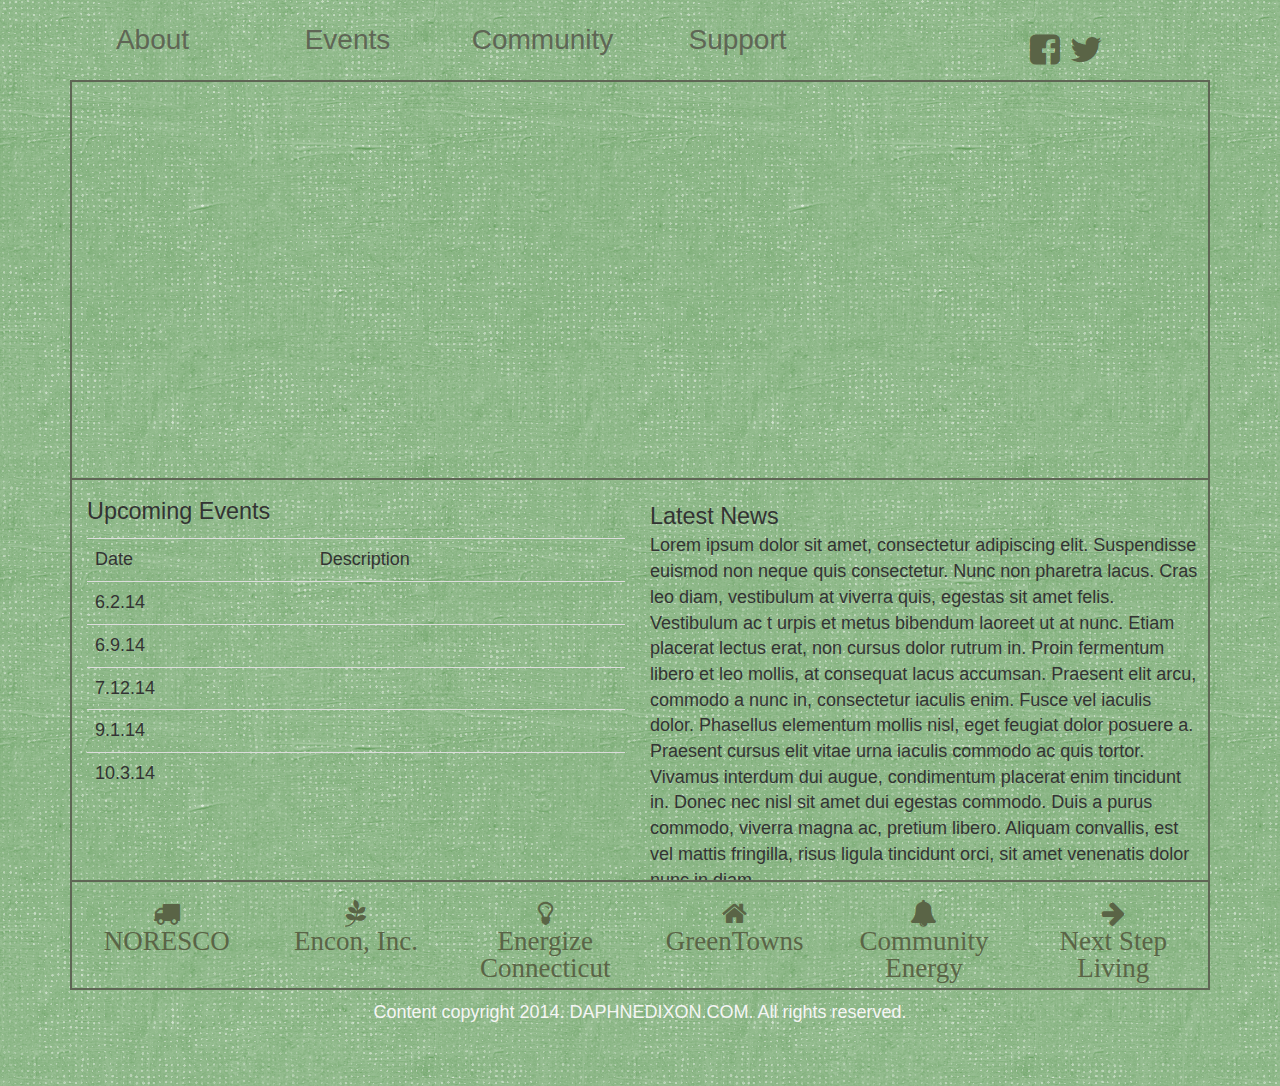
<file: index.html>
<!DOCTYPE HTML>
<!--
/**
* team-project: index.html (home page)
* author: 鍾耀堂 (Anthony Chung)
* date created: 4/22/2014
* date updated: 5/4/2014
**/
-->
<html lang="en">
 <head>
   <meta http-equiv="content-type" content="text/html; charset=UTF-8" />
   <meta name="viewport" content="width=device-width, initial-scale=1.0">
   <meta name="author" content="鍾耀堂 Anthony Chung">
   <link rel="shortcut icon" href="images/favicon.ico">
   <link rel="icon" href="images/favicon.ico">
   <meta name="viewport" content="width=device-width, initial-scale=1">
   <link href="styles/styles.css" media="screen" rel="stylesheet" type="text/css"/>
   <link href="styles/lib/reset.css" rel="stylesheet" type="text/css"/>
   <link href="//netdna.bootstrapcdn.com/font-awesome/4.0.3/css/font-awesome.css" rel="stylesheet">   
   <link href="styles/lib/bootstrap.min.css" rel="stylesheet" type="text/css"/>
   <script src="js/lib/jquery-2.1.0.min.js" type="text/javascript"></script>
   <script src="js/script.js" type="text/javascript"></script>
   <title>SmartTown Network</title>
 </head>
 <body>
  <header id="dd_header" class="container">
   <nav class="row">
    <ul id="dd_menu">
     <li class="col-md-2">
     <a href="_/about">About</a>
     </li>
     <li class="col-md-2">
     <a href="_/events">Events</a>
     </li>
     <li class="col-md-2">
     <a href="_/community">Community</a>
      <ul>
       <li class="page">
       <a href="_/community/green-drinks">Green Drinks</a>
       </li>
       <li class="page">
       <a href="_/community/greentown/">Greentown</a>
       </li>
      </ul>
     </li>
     <li class="col-md-2">
     <a href="_/support">Support</a>
      <ul>
       <li class="page">
        <a href="_/support/ask">Ask Daphne</a>
       </li>
       <li class="page">
        <a href="_/support/sponsors">Sponsors</a>
       </li>
       <li class="page">
        <a href="_/support/share">Share</a>
       </li>
      </ul>
     </li>
     <div id="dd_social_media" class="col-md-3">
      <a id="dd_fb" href="https://www.facebook.com/ConsciousDecisions">
      <i class="fa fa-facebook-square"></i>
      </a>
      <a id="ff_twitter" href="https://twitter.com/DaphneDixon">
      <i class="fa fa-twitter"></i>
      </a>
     </div>
    </ul>
   </nav>
  </header>
  <div id="dd_wrapper" class="container">
   <div id="dd_large_content" class="col-xs-12 sub_section hidden-xs hidden-sm">
   </div>
   <div id="dd_left_content" class="col-xs-12 col-sm-6 sub_section">
   <div class="title">Upcoming Events
   </div>
    <table class="table table-hover">
     <tr class="event">
      <td class="time_stamp">Date
      <td>Description
     </tr>
     <tr class="event">
      <td class="time_stamp">6.2.14
      <td>
     </tr>
     <tr class="event">
      <td class="time_stamp">6.9.14
      <td>
     </tr>
     <tr class="event">
      <td class="time_stamp">7.12.14
      <td>
     </tr>
     <tr class="event">
      <td class="time_stamp">9.1.14
      <td>
     </tr>
     <trclass="event">
      <td class="time_stamp">10.3.14
      <td>
     </tr>
    </table>
   </div>
   <div id="dd_right_content" class="col-xs-12 col-sm-6 sub_section">
    <div class="title">Latest News</div>
    <div class="news">
     <p> Lorem ipsum dolor sit amet, consectetur adipiscing elit. Suspendisse euismod non neque quis consectetur. 
     Nunc non pharetra lacus. Cras leo diam, vestibulum at viverra quis, egestas sit amet felis. Vestibulum ac t
     urpis et metus bibendum laoreet ut at nunc. Etiam placerat lectus erat, non cursus dolor rutrum in. Proin 
     fermentum libero et leo mollis, at consequat lacus accumsan. Praesent elit arcu, commodo a nunc in, 
     consectetur iaculis enim. Fusce vel iaculis dolor. Phasellus elementum mollis nisl, eget feugiat dolor 
     posuere a. Praesent cursus elit vitae urna iaculis commodo ac quis tortor. Vivamus interdum dui augue, 
     condimentum placerat enim tincidunt in. Donec nec nisl sit amet dui egestas commodo. Duis a purus commodo, 
     viverra magna ac, pretium libero. Aliquam convallis, est vel mattis fringilla, risus ligula tincidunt orci, 
     sit amet venenatis dolor nunc in diam. </p>
    </div>
    <div class="news">
     <p> Nunc egestas dui et blandit eleifend. Etiam vel consequat eros. Vivamus accumsan lorem ut nisl pulvinar, 
     ac tincidunt orci laoreet. Fusce eu dui vitae turpis pulvinar facilisis. Aliquam blandit nisl sed ipsum accumsan, 
     nec laoreet est ultrices. Vestibulum nibh odio, faucibus a libero fermentum, consectetur cursus lacus. 
     Suspendisse in mattis nunc. Nulla non nibh sit amet arcu molestie elementum non eu lorem. Donec in 
     imperdiet magna. In interdum velit sit amet fermentum egestas. Pellentesque gravida arcu justo, a imperdiet 
     arcu pulvinar a. Duis euismod eros at rutrum rutrum.</p>
    </div>
    <div class="news">
     <p> Integer nulla tellus, blandit dapibus nulla nec, ullamcorper dapibus diam. Suspendisse potenti. Praesent 
     venenatis vulputate porttitor. Fusce rhoncus consequat semper. In aliquet molestie lorem, ut lacinia sem facilisis 
     sed. Sed tempus urna enim, congue vestibulum velit laoreet et. Cras aliquam dolor id nunc blandit, quis volutpat 
     erat pellentesque. Nam pulvinar volutpat erat sed sagittis. Nulla leo enim, posuere id venenatis non, vulputate 
     vel lectus. Pellentesque venenatis enim vitae nunc euismod dignissim. Aenean enim ante, ultrices dictum tempor 
     vitae, euismod ut ligula. Maecenas accumsan nulla a velit varius varius. Maecenas tincidunt massa eu lorem 
     vulputate, et interdum nunc sodales. Fusce venenatis leo id quam viverra aliquet. Suspendisse ac fringilla 
     tortor. Ut quis ipsum a ante porttitor imperdiet ac ac augue.</p>
    </div>
   </div>
   <div id="dd_bottom_content" class="col-xs-12 sub_section hidden-xs hidden-sm">
    <div class="row">
     <a href="#">
      <div class="col-xs-2">
      	<i class="fa fa-truck fa-5x">
      		<br>NORESCO
      	</i>
      </div>
     </a>
     <a href="#">
      <div class="col-xs-2">
      	<i class="fa fa-pagelines fa-5x">
      		<br>Encon, Inc.
      	</i>
      </div>
     </a>
     <a href="#">
      <div class="col-xs-2">
      	<i class="fa fa-lightbulb-o fa-5x">
      		<br>Energize Connecticut
      	</i>
      </div>
     </a>
     <a href="#">
      <div class="col-xs-2">
      	<i class="fa fa-home fa-5x">
      		<br>GreenTowns
      	</i>
      </div>
     </a>
     <a href="#">
      <div class="col-xs-2">
     	<i class="fa fa-bell fa-5x">
      		<br>Community Energy
      	</i>
      </div>
     </a>
     <a href="#">
      <div class="col-xs-2">
      	<i class="fa fa-arrow-right fa-5x">
      		<br>Next Step Living
      	</i>
      </div>
     </a>
   </div>
  </div>
  <footer class="col-xs-12">
   <div id="dd_copyright" class="info">
   Content copyright 2014. DAPHNEDIXON.COM. All rights reserved.
   </div>
  </footer>
 </body>
</html>
</file>
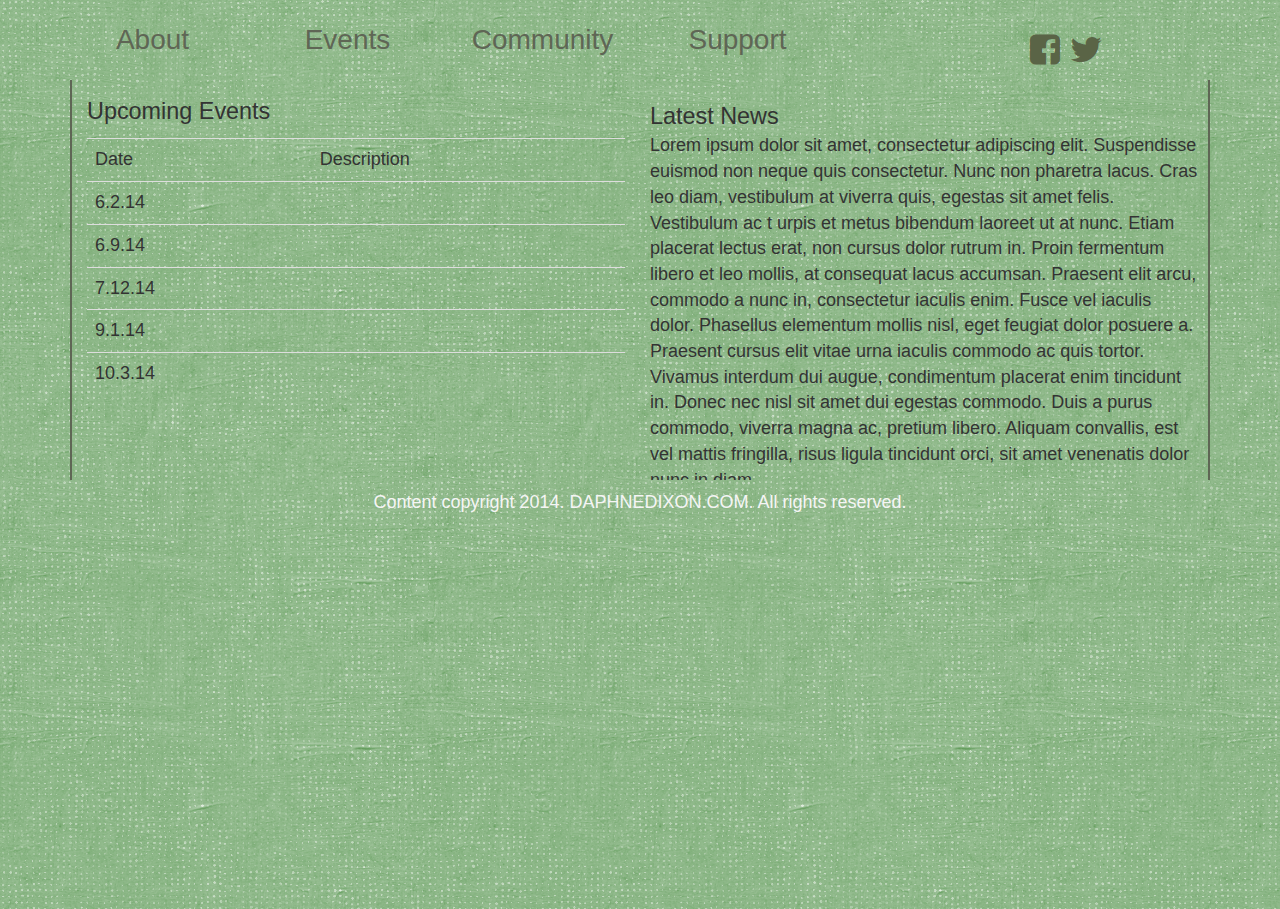
<file: _/about/index.html>
<!DOCTYPE HTML>
<!--
/**
* team-project: index.html (content page)
* author: 鍾耀堂 (Anthony Chung)
* date created: 4/22/2014
* date updated: 5/2/2014
**/
-->
<html lang="en">
 <head>
   <meta http-equiv="content-type" content="text/html; charset=UTF-8" />
   <meta name="viewport" content="width=device-width, initial-scale=1.0">
   <meta name="author" content="鍾耀堂 Anthony Chung">
   <link rel="shortcut icon" href="../../images/favicon.ico">
   <link rel="icon" href="../../images/favicon.ico">
   <meta name="viewport" content="width=device-width, initial-scale=1">
   <link href="../../styles/styles.css" media="screen" rel="stylesheet" type="text/css"/>
   <link href="../../styles/lib/reset.css" rel="stylesheet" type="text/css"/>
   <link href="//netdna.bootstrapcdn.com/font-awesome/4.0.3/css/font-awesome.css" rel="stylesheet">   
   <link href="../../styles/lib/bootstrap.min.css" rel="stylesheet" type="text/css"/>
   <script src="../../js/lib/jquery-2.1.0.min.js" type="text/javascript"></script>
   <script src="../../js/script.js" type="text/javascript"></script>
   <title>SmartTown Network</title>
 </head>
 <body>
  <header id="dd_header" class="container">
   <nav class="row">
    <ul id="dd_menu">
     <li class="col-md-2">
     <a href="_/about">About</a>
     </li>
     <li class="col-md-2">
     <a href="_/events">Events</a>
     </li>
     <li class="col-md-2">
     <a href="_/community">Community</a>
      <ul>
       <li class="page">
       <a href="_/community/green-drinks">Green Drinks</a>
       </li>
       <li class="page">
       <a href="_/community/greentown/">Greentown</a>
       </li>
      </ul>
     </li>
     <li class="col-md-2">
     <a href="_/support">Support</a>
      <ul>
       <li class="page">
        <a href="_/support/ask">Ask Daphne</a>
       </li>
       <li class="page">
        <a href="_/support/sponsors">Sponsors</a>
       </li>
       <li class="page">
        <a href="_/support/share">Share</a>
       </li>
      </ul>
     </li>
     <div id="dd_social_media" class="col-md-3">
      <a id="dd_fb" href="https://www.facebook.com/ConsciousDecisions">
      <i class="fa fa-facebook-square"></i>
      </a>
      <a id="ff_twitter" href="https://twitter.com/DaphneDixon">
      <i class="fa fa-twitter"></i>
      </a>
     </div>
    </ul>
   </nav>
  </header>
  <div id="dd_wrapper" class="container content_page">
   <div id="dd_left_content" class="col-xs-12 col-sm-6 sub_section">
   <div class="title">Upcoming Events
   </div>
    <table class="table table-hover">
     <tr class="event">
      <td class="time_stamp">Date
      <td>Description
     </tr>
     <tr class="event">
      <td class="time_stamp">6.2.14
      <td>
     </tr>
     <tr class="event">
      <td class="time_stamp">6.9.14
      <td>
     </tr>
     <tr class="event">
      <td class="time_stamp">7.12.14
      <td>
     </tr>
     <tr class="event">
      <td class="time_stamp">9.1.14
      <td>
     </tr>
     <trclass="event">
      <td class="time_stamp">10.3.14
      <td>
     </tr>
    </table>
   </div>
   <div id="dd_right_content" class="col-xs-12 col-sm-6 sub_section">
    <div class="title">Latest News</div>
    <div class="news">
     <p> Lorem ipsum dolor sit amet, consectetur adipiscing elit. Suspendisse euismod non neque quis consectetur. 
     Nunc non pharetra lacus. Cras leo diam, vestibulum at viverra quis, egestas sit amet felis. Vestibulum ac t
     urpis et metus bibendum laoreet ut at nunc. Etiam placerat lectus erat, non cursus dolor rutrum in. Proin 
     fermentum libero et leo mollis, at consequat lacus accumsan. Praesent elit arcu, commodo a nunc in, 
     consectetur iaculis enim. Fusce vel iaculis dolor. Phasellus elementum mollis nisl, eget feugiat dolor 
     posuere a. Praesent cursus elit vitae urna iaculis commodo ac quis tortor. Vivamus interdum dui augue, 
     condimentum placerat enim tincidunt in. Donec nec nisl sit amet dui egestas commodo. Duis a purus commodo, 
     viverra magna ac, pretium libero. Aliquam convallis, est vel mattis fringilla, risus ligula tincidunt orci, 
     sit amet venenatis dolor nunc in diam. </p>
    </div>
    <div class="news">
     <p> Nunc egestas dui et blandit eleifend. Etiam vel consequat eros. Vivamus accumsan lorem ut nisl pulvinar, 
     ac tincidunt orci laoreet. Fusce eu dui vitae turpis pulvinar facilisis. Aliquam blandit nisl sed ipsum accumsan, 
     nec laoreet est ultrices. Vestibulum nibh odio, faucibus a libero fermentum, consectetur cursus lacus. 
     Suspendisse in mattis nunc. Nulla non nibh sit amet arcu molestie elementum non eu lorem. Donec in 
     imperdiet magna. In interdum velit sit amet fermentum egestas. Pellentesque gravida arcu justo, a imperdiet 
     arcu pulvinar a. Duis euismod eros at rutrum rutrum.</p>
    </div>
    <div class="news">
     <p> Integer nulla tellus, blandit dapibus nulla nec, ullamcorper dapibus diam. Suspendisse potenti. Praesent 
     venenatis vulputate porttitor. Fusce rhoncus consequat semper. In aliquet molestie lorem, ut lacinia sem facilisis 
     sed. Sed tempus urna enim, congue vestibulum velit laoreet et. Cras aliquam dolor id nunc blandit, quis volutpat 
     erat pellentesque. Nam pulvinar volutpat erat sed sagittis. Nulla leo enim, posuere id venenatis non, vulputate 
     vel lectus. Pellentesque venenatis enim vitae nunc euismod dignissim. Aenean enim ante, ultrices dictum tempor 
     vitae, euismod ut ligula. Maecenas accumsan nulla a velit varius varius. Maecenas tincidunt massa eu lorem 
     vulputate, et interdum nunc sodales. Fusce venenatis leo id quam viverra aliquet. Suspendisse ac fringilla 
     tortor. Ut quis ipsum a ante porttitor imperdiet ac ac augue.</p>
    </div>
   </div>
  <footer class="col-xs-12">
   <div id="dd_copyright" class="info">
   Content copyright 2014. DAPHNEDIXON.COM. All rights reserved.
   </div>
  </footer>
 </body>
</html>
</file>
<file: styles/styles.css>
/**
* team-project: styles/styles.css
* author: 鍾耀堂 (Anthony Chung)
* date created: 4/22/2014
* date updated: 5/4/2014
**/

/* set default font size */

*{
	font-size: 22px;
}

/* header */

header{
/*   height: 80px; */
  text-align:center;
  margin-left: auto;
  margin-right:auto;
}

/* body */

body{
  font-size: 20px;
  font-family: 'Arial';
  margin-left:auto;
  margin-right:auto;
  background-image: url('../images/bg.png');
  background-repeat:repeat;
}

/* footer */

footer{
  	text-align:center;
	padding-top:10px !important;
	color:rgb(245,245,245);
}

/* header tabs */

#dd_menu > li{
  font-size:200%;
  font-style:bold;
  padding-top:20px;
  padding-bottom:20px;
}
#dd_menu{
display:block;
}
#dd_menu ul{
  display:none;
}

header li .page{
  padding-left: auto;
  padding-right: auto;
  margin-left:auto;  
  margin-right:auto;
  font-size: 75%;
  color:rgb(95,102,85);
}

/* text in navigation bar */

ul{
  text-align:center; /* center <li> text in tab */
}

header li > a{
  color:rgb(95,102,85);
}
header li > a:hover{
  font-style:normal;
  text-decoration:none;
  color:rgb(245, 245, 245);
}

/* font-awesome icons */

i{
  color:rgb(90,100,70);
}
i:hover{
  color:rgb(245,245,245);
}

/* social media buttons in header */

#dd_social_media{
  font-size: 250%;
  height:50px;
  text-align:right;
  padding-top:25px;
  padding-right:25px;
}

/* main content border generation */

.sub_section {
  border:2px solid rgb(95,102,85);
  border-collapse:collapse;
  margin:auto;
  height: 400px;
}

/* main content */

#dd_wrapper{
  font-size: 18px;
}
#dd_large_content{
  height:400px;
}
#dd_left_content{
  height:400px;
  padding-top:15px;
  overflow-y:hidden;
  border-top:none;
  border-right:none;
  border-bottom:none;
}
#dd_right_content{  
  height:400px;
  padding: 20px 10px 40px 10px !important;
  overflow-y: hidden;
  overflow-y: scroll;
  border-top:none;
  border-left:none;
  border-bottom:none;
}
#dd_bottom_content{
  height:110px;
  font-size: 30%;
  padding-top:18px;
  text-align:center;
}
.title{
  font-size:130%;
}

/* Upcoming Events table */

table{
  margin-top: 10px !important;
  width: 100%;
}
td{
  padding: 5px 10px 5px 10px;
  border: 2px solid rgb(95,102,85);
}
tr{
  padding: 20px;
  border: 2px solid rgb(95,102,85);
}

/* content page resize elements */
content_page{
 height: 600px;
}
</file>
